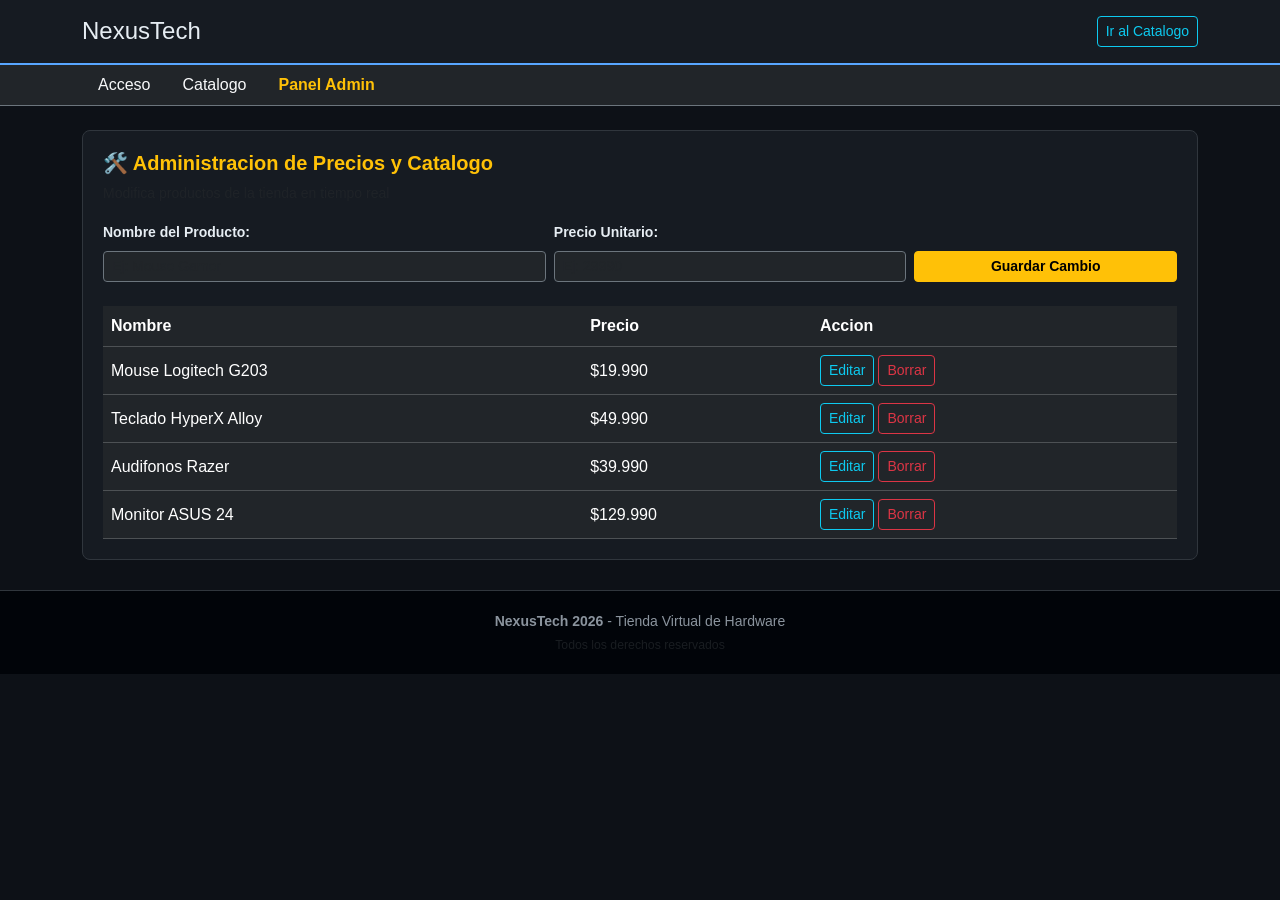
<file: admin.html>
<!DOCTYPE html>
<html lang="es">
<head>
  <meta charset="UTF-8">
  <meta name="viewport" content="width=device-width, initial-scale=1.0">
  <title>NexusTech - Administracion</title>
  <link href="https://cdn.jsdelivr.net/npm/bootstrap@5.3.3/dist/css/bootstrap.min.css" rel="stylesheet">
  <link rel="stylesheet" href="css/styles.css">
</head>
<body>
  <header class="py-3">
    <div class="container d-flex justify-content-between align-items-center">
      <h1 class="h4 mb-0">NexusTech</h1>
      <a href="catalogo.html" class="btn btn-sm btn-outline-info">Ir al Catalogo</a>
    </div>
  </header>

  <nav class="bg-dark py-2 border-bottom border-secondary">
    <div class="container">
      <ul class="nav">
        <li class="nav-item"><a class="nav-link text-light py-0" href="index.html">Acceso</a></li>
        <li class="nav-item"><a class="nav-link text-light py-0" href="catalogo.html">Catalogo</a></li>
        <li class="nav-item"><a class="nav-link text-warning fw-bold py-0" href="admin.html">Panel Admin</a></li>
      </ul>
    </div>
  </nav>

  <main class="container my-4">
    <section>
      <article class="bloque-seccion">
        <h2 class="h5 fw-bold text-warning mb-2">🛠️ Administracion de Precios y Catalogo</h2>
        <p class="small text-muted mb-3">Modifica productos de la tienda en tiempo real</p>

        <form id="formAdmin" class="row g-2 align-items-end mb-3" novalidate>
          <input type="hidden" id="adminId">
          <div class="col-12 col-md-5">
            <label for="adminNom" class="form-label small fw-bold">Nombre del Producto:</label>
            <input type="text" id="adminNom" class="form-control form-control-sm bg-dark text-white border-secondary" placeholder="Ej: Mouse Gamer">
          </div>
          <div class="col-12 col-md-4">
            <label for="adminPrecio" class="form-label small fw-bold">Precio Unitario:</label>
            <input type="number" id="adminPrecio" class="form-control form-control-sm bg-dark text-white border-secondary" placeholder="Ej: 29990">
          </div>
          <div class="col-12 col-md-3">
            <button type="submit" class="btn btn-warning btn-sm w-100 fw-bold">Guardar Cambio</button>
          </div>
          <div class="col-12"><span id="errAdmin" class="error-msg"></span></div>
        </form>

        <div class="table-responsive">
          <table class="table table-dark table-hover mb-0 align-middle">
            <thead>
              <tr><th>Nombre</th><th>Precio</th><th>Accion</th></tr>
            </thead>
            <tbody id="cuerpoAdmin"></tbody>
          </table>
        </div>
      </article>
    </section>
  </main>

  <footer class="text-center">
    <div class="container">
      <p class="mb-1"><strong>NexusTech 2026</strong> - Tienda Virtual de Hardware</p>
      <p class="mb-0 text-muted small">Todos los derechos reservados</p>
    </div>
  </footer>

  <script src="js/funciones.js"></script>
</body>
</html>
</file>
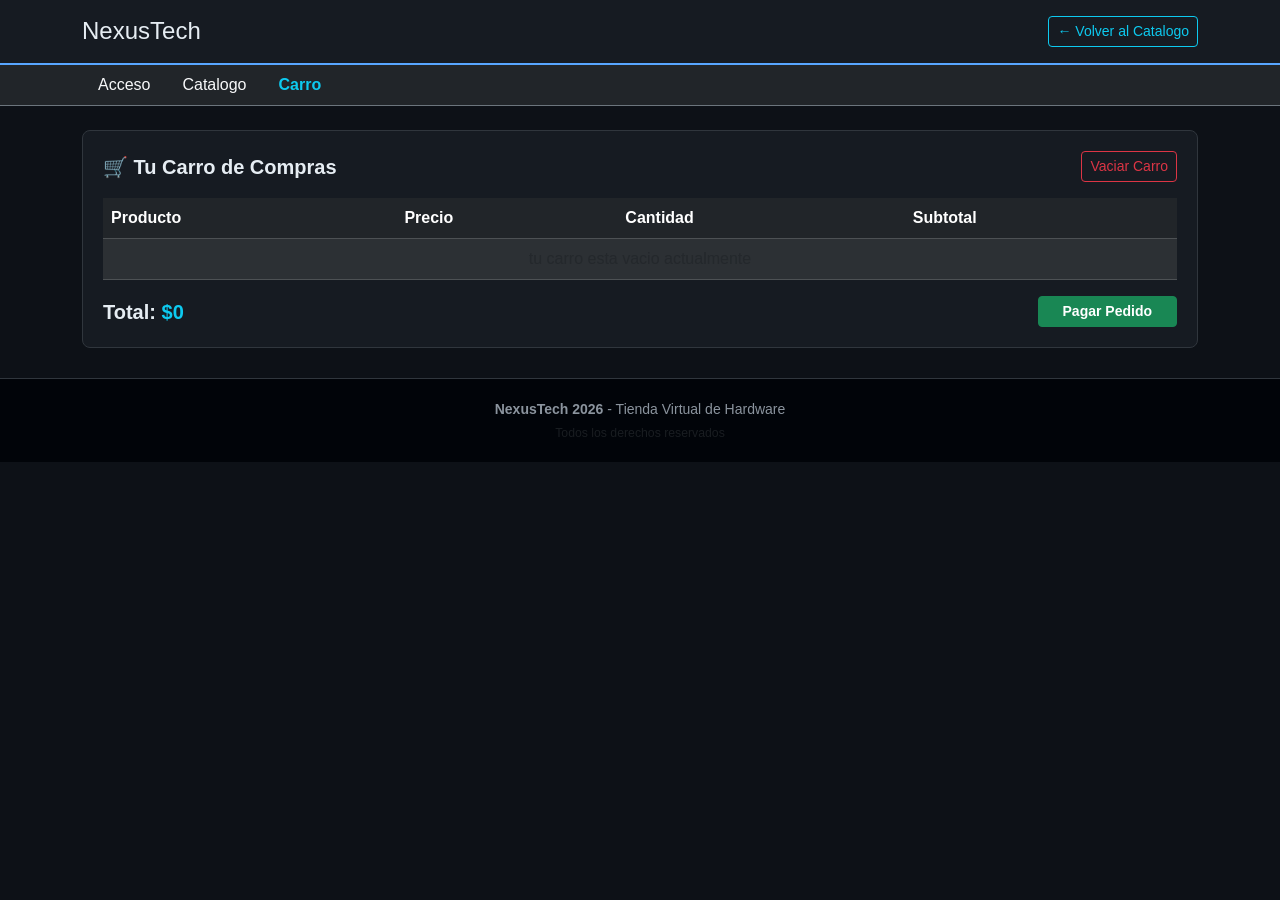
<file: carrito.html>
<!DOCTYPE html>
<html lang="es">
<head>
  <meta charset="UTF-8">
  <meta name="viewport" content="width=device-width, initial-scale=1.0">
  <title>NexusTech - Carro de Compras</title>
  <link href="https://cdn.jsdelivr.net/npm/bootstrap@5.3.3/dist/css/bootstrap.min.css" rel="stylesheet">
  <link rel="stylesheet" href="css/styles.css">
</head>
<body>
  <header class="py-3">
    <div class="container d-flex justify-content-between align-items-center">
      <h1 class="h4 mb-0">NexusTech</h1>
      <a href="catalogo.html" class="btn btn-sm btn-outline-info">&larr; Volver al Catalogo</a>
    </div>
  </header>

  <nav class="bg-dark py-2 border-bottom border-secondary">
    <div class="container">
      <ul class="nav">
        <li class="nav-item"><a class="nav-link text-light py-0" href="index.html">Acceso</a></li>
        <li class="nav-item"><a class="nav-link text-light py-0" href="catalogo.html">Catalogo</a></li>
        <li class="nav-item"><a class="nav-link text-info fw-bold py-0" href="carrito.html">Carro</a></li>
      </ul>
    </div>
  </nav>

  <main class="container my-4">
    <section>
      <article class="bloque-seccion">
        <div class="d-flex justify-content-between align-items-center mb-3">
          <h2 class="h5 fw-bold mb-0">🛒 Tu Carro de Compras</h2>
          <button type="button" id="btnVaciarCarro" class="btn btn-sm btn-outline-danger">Vaciar Carro</button>
        </div>

        <div class="table-responsive mb-3">
          <table class="table table-dark table-striped mb-0 align-middle">
            <thead>
              <tr><th>Producto</th><th>Precio</th><th>Cantidad</th><th>Subtotal</th></tr>
            </thead>
            <tbody id="cuerpoCarro">
              <tr><td colspan="4" class="text-center text-muted">tu carro esta vacio actualmente</td></tr>
            </tbody>
          </table>
        </div>

        <div class="d-flex justify-content-between align-items-center">
          <h3 class="h5 fw-bold mb-0">Total: <span id="totalCarro" class="text-info">$0</span></h3>
          <button type="button" id="btnPagar" class="btn btn-success btn-sm fw-bold px-4">Pagar Pedido</button>
        </div>

        <div id="avisoPago" class="alert alert-info mt-3 mb-0 d-none small">
          Aviso: Este es un prototipo demostrativo , no se realiza ningun cobro real.
        </div>
      </article>
    </section>
  </main>

  <footer class="text-center">
    <div class="container">
      <p class="mb-1"><strong>NexusTech 2026</strong> - Tienda Virtual de Hardware</p>
      <p class="mb-0 text-muted small">Todos los derechos reservados</p>
    </div>
  </footer>

  <script src="js/funciones.js"></script>
</body>
</html>
</file>
<file: css/styles.css>
/* estilos para nexustech */

body {
  font-family: Arial, sans-serif;
  background-color: #0d1117;
  color: #e6edf3;
  margin: 0;
  padding: 0;
}


/* encabezado */
header {
  background-color: #161b22;
  border-bottom: 2px solid #58a6ff;
  padding: 15px;
}

header h1 {
  font-size: 22px;
  margin: 0;
  color: #58a6ff;
}

/* caja con el gif y el login */
.caja-login {
  background-color: #161b22;
  border: 1px solid #30363d;
  border-radius: 8px;
  padding: 20px;
  margin-top: 25px;
  margin-bottom: 30px;
}

/* gif al lado del login */
.img-gif {
  max-width: 100%;
  border-radius: 6px;
  border: 1px solid #30363d;
}

/* tarjetitas de los 4 productos */
.tarjeta-prod {
  background-color: #161b22;
  border: 1px solid #30363d;
  border-radius: 8px;
  padding: 15px;
  text-align: center;
  transition: 0.2s;
}

.tarjeta-prod:hover {
  border-color: #58a6ff;
  transform: translateY(-4px);
}

.tarjeta-prod img {
  width: 100%;
  height: 160px;
  object-fit: cover;
  border-radius: 6px;
  margin-bottom: 10px;
}

.tarjeta-prod .precio {
  font-size: 20px;
  font-weight: bold;
  color: #58a6ff;
  margin: 8px 0;
}


/* cuadro del carro y admin */
.bloque-seccion {
  background-color: #161b22;
  border: 1px solid #30363d;
  border-radius: 8px;
  padding: 20px;
  margin-bottom: 30px;
}

/* span de errores en rojo */
.error-msg {
  color: #ff7b72;
  font-size: 13px;
  display: block;
}

footer {
  background-color: #010409;
  padding: 20px;
  border-top: 1px solid #30363d;
  color: #8b949e;
  font-size: 14px;
}
</file>
